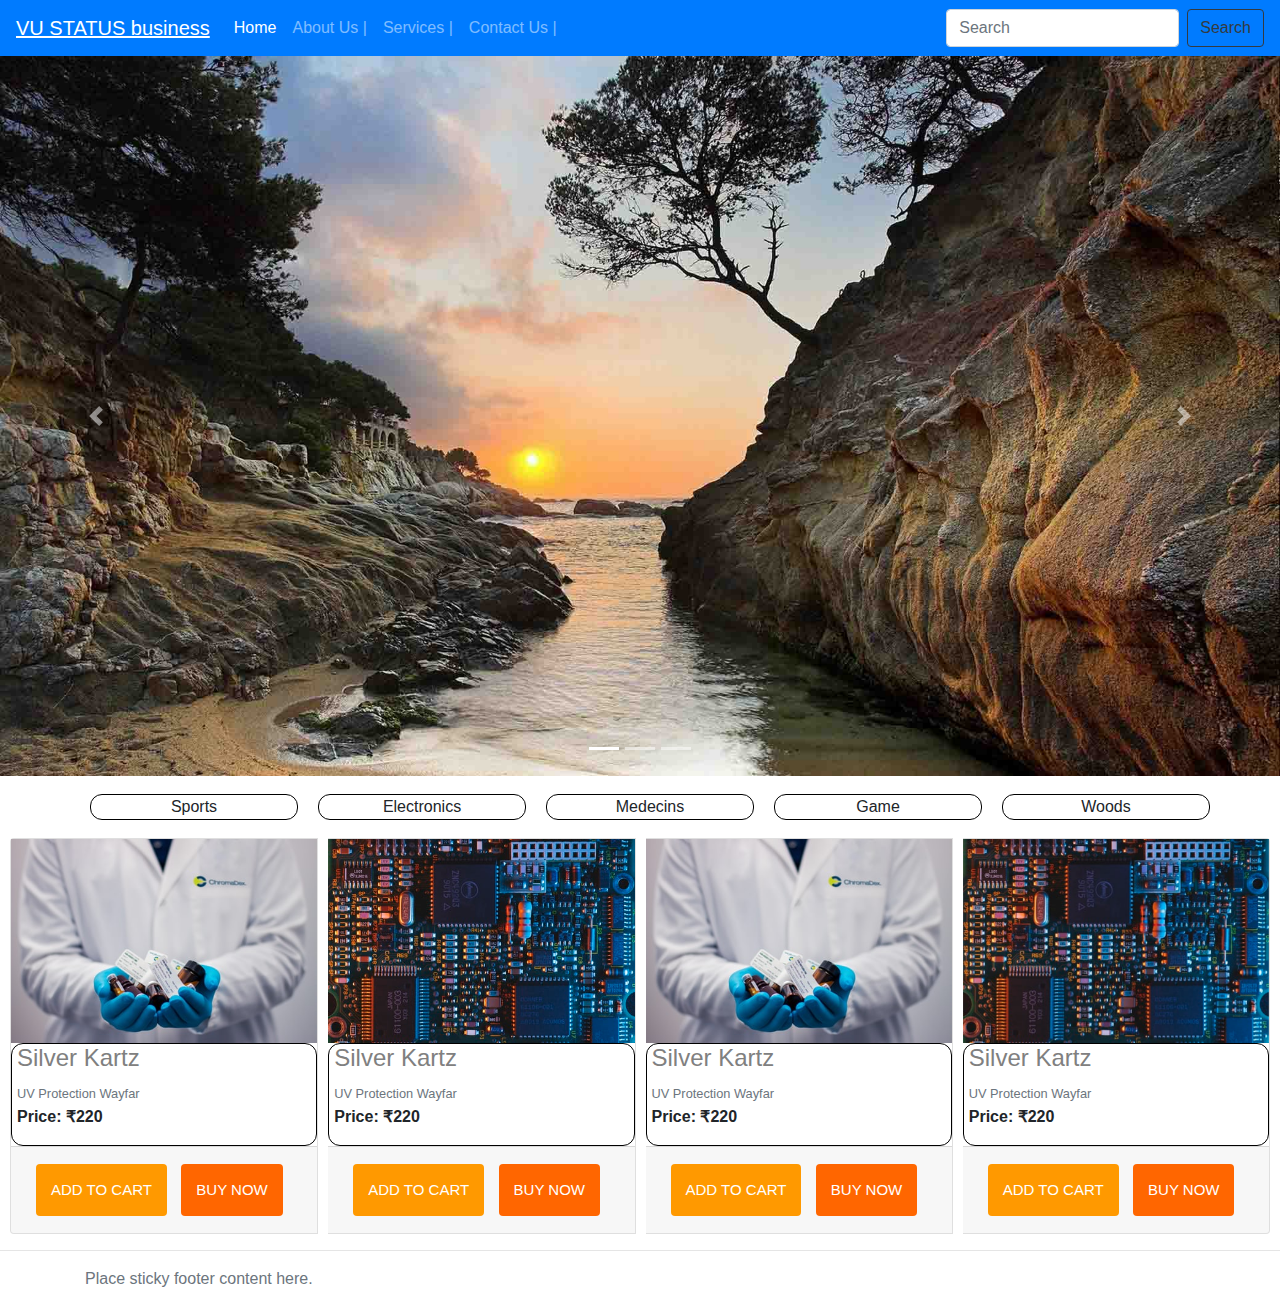
<file: index.html>
<!DOCTYPE html>
<html lang="en">

<head>
  <title>VUStatusapp</title>
  <meta charset="utf-8">
  <meta name="viewport" content="width=device-width, initial-scale=1">
  <link rel="stylesheet" href="style.css">
  <link rel="stylesheet" href="https://maxcdn.bootstrapcdn.com/bootstrap/4.0.0/css/bootstrap.min.css"
    integrity="sha384-Gn5384xqQ1aoWXA+058RXPxPg6fy4IWvTNh0E263XmFcJlSAwiGgFAW/dAiS6JXm" crossorigin="anonymous">
  <script src="https://code.jquery.com/jquery-3.2.1.slim.min.js"
    integrity="sha384-KJ3o2DKtIkvYIK3UENzmM7KCkRr/rE9/Qpg6aAZGJwFDMVNA/GpGFF93hXpG5KkN"
    crossorigin="anonymous"></script>
  <script src="https://cdnjs.cloudflare.com/ajax/libs/popper.js/1.12.9/umd/popper.min.js"
    integrity="sha384-ApNbgh9B+Y1QKtv3Rn7W3mgPxhU9K/ScQsAP7hUibX39j7fakFPskvXusvfa0b4Q"
    crossorigin="anonymous"></script>
  <script src="https://maxcdn.bootstrapcdn.com/bootstrap/4.0.0/js/bootstrap.min.js"
    integrity="sha384-JZR6Spejh4U02d8jOt6vLEHfe/JQGiRRSQQxSfFWpi1MquVdAyjUar5+76PVCmYl"
    crossorigin="anonymous"></script>

  <!--NAVBAR-->
  <nav class="navbar navbar-expand-lg navbar-dark bg-primary">
    <a class="navbar-brand" href="#"><u>VU STATUS business</u></a>
    <button class="navbar-toggler" type="button" data-toggle="collapse" data-target="#navbarSupportedContent"
      aria-controls="navbarSupportedContent" aria-expanded="false" aria-label="Toggle navigation">
      <span class="navbar-toggler-icon"></span>

    </button>

    <div class="collapse navbar-collapse" id="navbarSupportedContent">
      <ul class="navbar-nav mr-auto">
        <li class="nav-item active">
          <a class="nav-link" href="#">Home <span class="sr-only">(current)</span></a>
        </li>
        <li class="nav-item">
          <a class="nav-link" href="./AboutUs/Aboutus.html">About Us    |</a>
        </li>
        <li class="nav-item">
          <a class="nav-link" href="#">Services    |</a>
        </li>
        <li class="nav-item">
          <a class="nav-link" href="#">Contact Us   |</a>
        </li>
        
        
      </ul>
      <form class="form-inline my-2 my-lg-0">
        <input class="form-control mr-sm-2" type="search" placeholder="Search" aria-label="Search">
        <button class="btn btn-outline-dark my-2 my-sm-0" type="submit">Search</button>
      </form>
    </div>
  </nav>
  <!--NAVBAREND-->





</head>

<body>
  <!--Slider Start-->
  <div id="carouselExampleIndicators" class="carousel slide" data-ride="carousel">
    <ol class="carousel-indicators">
      <li data-target="#carouselExampleIndicators" data-slide-to="0" class="active"></li>
      <li data-target="#carouselExampleIndicators" data-slide-to="1"></li>
      <li data-target="#carouselExampleIndicators" data-slide-to="2"></li>
    </ol>
    <div class="carousel-inner">
      <div class="carousel-item active">
        <img class="d-block w-100" src="chicago.jpg" alt="First slide">
      </div>
      <div class="carousel-item">
        <img class="d-block w-100" src="la.jpg" alt="Second slide">
      </div>
      <div class="carousel-item">
        <img class="d-block w-100" src="ny.jpg" alt="Third slide">
      </div>
    </div>
    <a class="carousel-control-prev" href="#carouselExampleIndicators" role="button" data-slide="prev">
      <span class="carousel-control-prev-icon" aria-hidden="true"></span>
      <span class="sr-only">Previous</span>
    </a>
    <a class="carousel-control-next" href="#carouselExampleIndicators" role="button" data-slide="next">
      <span class="carousel-control-next-icon" aria-hidden="true"></span>
      <span class="sr-only">Next</span>
    </a>
  </div>
  
  <!--Slider Start-->
  <!--Button-->
  <div class="mydiv">
  <div class="container">
    <div class="row">
      <div class="col-sm">
        Sports
      </div>
      <div class="col-sm">
        Electronics
      </div>
      <div class="col-sm">
        Medecins
      </div>
      <div class="col-sm">
        Game
      </div>
      <div class="col-sm">
        Woods
      </div>
    </div>
    
  </div>
  </div>

  <!--Button-->
  <!--CARD START-->
  <div class="card-group">
    <div class="card">
      <div id="carouselExampleSlidesOnly" class="carousel slide" data-ride="carousel">
        <div class="carousel-inner">
          <div class="carousel-item active">
            <img class="d-block w-100" src="1.jpg" alt="First slide">
          </div>
          <div class="carousel-item">
            <img class="d-block w-100" src="2.jpg" alt="Second slide">
          </div>
          <div class="carousel-item">
            <img class="d-block w-100" src="3.jpg" alt="Third slide">
          </div>
          
        </div>
        
      </div >
      <div class="itemborder">
      <div class="myitm">
      <h4 class="itemname">Silver Kartz</h4>
        <small class="text-muted">UV Protection Wayfar</small>
        <p><b>Price: ₹220</b></p>
      </div>
      </div>
      <div class="card-footer">
        <button class="button button1"><span>ADD TO CART </span></button>
        <button class="button"><span>BUY NOW </span></button>
        
      </div>
    </div>
    <div class="card">
      <div id="carouselExampleSlidesOnly" class="carousel slide" data-ride="carousel">
        <div class="carousel-inner">
          <div class="carousel-item active">
            <img class="d-block w-100" src="11.jpg" alt="First slide">
          </div>
          <div class="carousel-item">
            <img class="d-block w-100" src="22.jpg" alt="Second slide">
          </div>
          <div class="carousel-item">
            <img class="d-block w-100" src="33.jpg" alt="Third slide">
          </div>
          
        </div>
        
      </div >
      <div class="itemborder">
      <div class="myitm">
      <h4 class="itemname">Silver Kartz</h4>
        <small class="text-muted">UV Protection Wayfar</small>
        <p><b>Price: ₹220</b></p>
      </div>
      </div>
      <div class="card-footer">
        <button class="button button1"><span>ADD TO CART </span></button>
        <button class="button"><span>BUY NOW </span></button>
        
      </div>
    </div>
    <div class="card">
      <div id="carouselExampleSlidesOnly" class="carousel slide" data-ride="carousel">
        <div class="carousel-inner">
          <div class="carousel-item active">
            <img class="d-block w-100" src="1.jpg" alt="First slide">
          </div>
          <div class="carousel-item">
            <img class="d-block w-100" src="2.jpg" alt="Second slide">
          </div>
          <div class="carousel-item">
            <img class="d-block w-100" src="3.jpg" alt="Third slide">
          </div>
          
        </div>
        
      </div >
      <div class="itemborder">
      <div class="myitm">
      <h4 class="itemname">Silver Kartz</h4>
        <small class="text-muted">UV Protection Wayfar</small>
        <p><b>Price: ₹220</b></p>
      </div>
      </div>
      <div class="card-footer">
        <button class="button button1"><span>ADD TO CART </span></button>
        <button class="button"><span>BUY NOW </span></button>
        
      </div>
    </div>
    <div class="card">
      <div id="carouselExampleSlidesOnly" class="carousel slide" data-ride="carousel">
        <div class="carousel-inner">
          <div class="carousel-item active">
            <img class="d-block w-100" src="11.jpg" alt="First slide">
          </div>
          <div class="carousel-item">
            <img class="d-block w-100" src="22.jpg" alt="Second slide">
          </div>
          <div class="carousel-item">
            <img class="d-block w-100" src="33.jpg" alt="Third slide">
          </div>
          
        </div>
        
      </div >
      <div class="itemborder">
      <div class="myitm">
      <h4 class="itemname">Silver Kartz</h4>
        <small class="text-muted">UV Protection Wayfar</small>
        <p><b>Price: ₹220</b></p>
      </div>
      </div>
      <div class="card-footer">
        <button class="button button1"><span>ADD TO CART </span></button>
        <button class="button"><span>BUY NOW </span></button>
        
      </div>
    </div>
    
   
  </div>
  <!--CARD ENDS-->
</body>
<!--footer-->
<!-- Footer -->
<footer>
  <hr/>
  <div class="container">
    <p class="text-muted">Place sticky footer content here.</p>
  </div>
</footer>

</html>
</file>
<file: style.css>
.col-sm{
    border: .5px solid black;
  border-radius: 12px;
  text-align: center;
  margin-left: 20px;
  margin-top: 18px;
  margin-bottom: 18px;
  
}
.itemborder {
    border: .5px solid black;
    border-radius: 12px; 
}

.col-sm:hover {
    transition: 1s;
    background-color: black;
    color: blanchedalmond;
  }
  .myitm {
     
      float: left;
      margin-left: 5px;
  
  }
  
  .button {
    border-radius: 4px;
    background-color: #ff6600;
    border: none;
    color: #FFFFFF;
    text-align: center;
    font-size: 15px;
    padding: 15px;
    width: auto;
    transition: all 0.5s;
    cursor: pointer;
    margin: 5px;
  }
  .button1{
      
    background-color: #ff9900;
      
}
  
  .button span {
    cursor: pointer;
    display: inline-block;
    position: relative;
    transition: 0.5s;
  }
  
  .button span:after {
    content: '\00bb';
    position: absolute;
    opacity: 0;
    top: 0;
    right: -20px;
    transition: 0.5s;
  }
  
  .button:hover span {
    padding-right: 20px;
  }
  
  .button:hover span:after {
    opacity: 1;
    right: 0;
  }
  .itemname {
      color: gray;
     
  }
  
  .card{
      margin-left: 10px;
      margin-right: 10px;
  }
  @import "compass/css3";

$height-footer: 60px;

 
  .footer {
    bottom: 0;
    width: 100%;
    position: absolute;
    background-color: #161010;
  }
    .footer-block {
      margin: 20px 0;
    }
</file>
